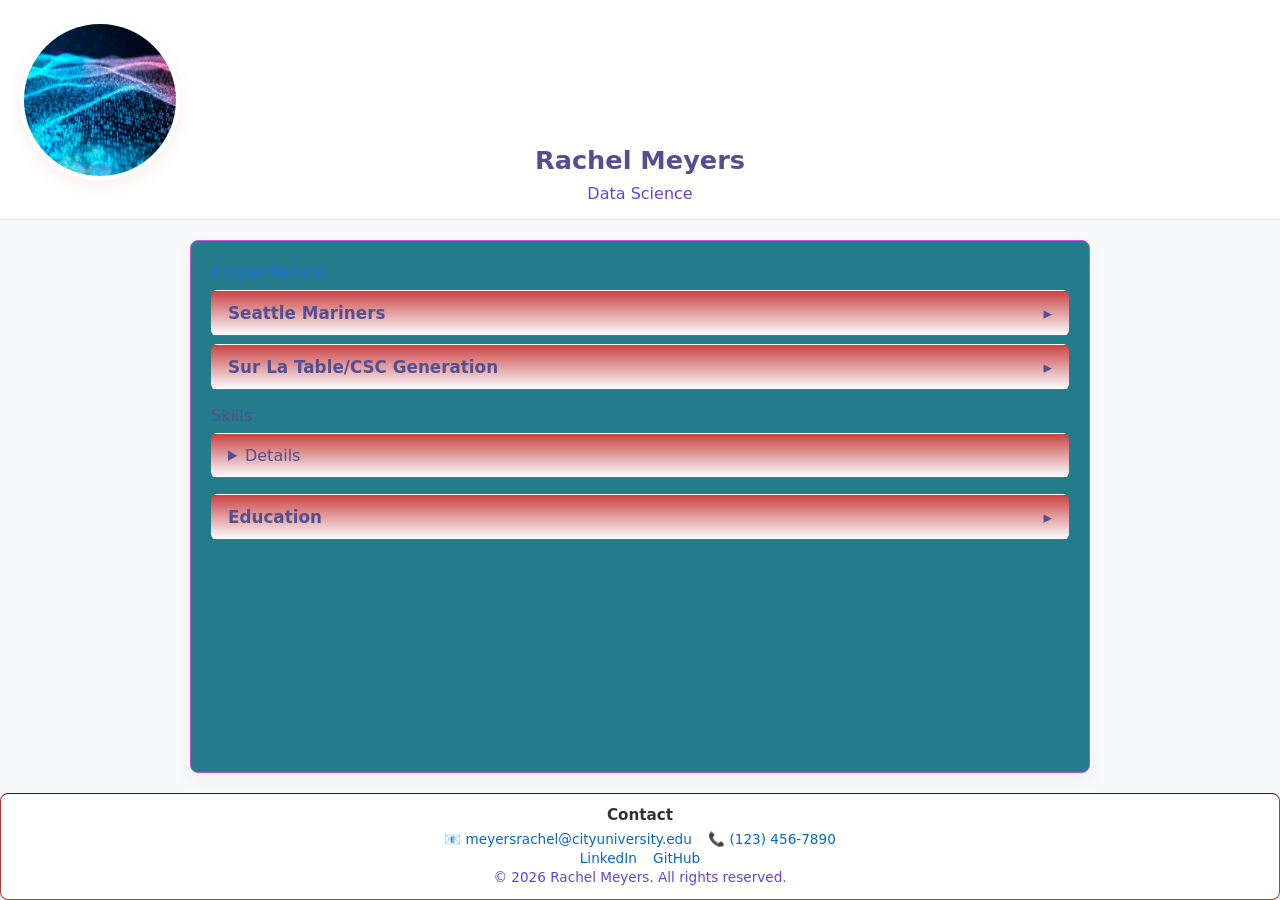
<file: MOD2/index.html>
<!DOCTYPE html>
<html lang="en">
    <head>
        <meta charset="UTF-8">
        <meta name="viewport" content="width=device-width, initial-scale=1.0">
        <title>Rachel Meyers Resume</title>
        <link rel="stylesheet" href="style.css">
    </head>
    <body>
        <header>
            <img src="binarywave.jpg" alt="Profile Picture">
            <h1>Rachel Meyers</h1>
            <p>Data Science</p>
        </header>
        <main>
            <section class="acordian"> 
                <h2>Experience</h2>
                <details class="acordian-item">
                    <summary>Seattle Mariners</summary>
                    <p>Parking Attendant (2026 - Present)</p>
                    <p>Responsibilities:</p>
                    <ul>
                        <li>Assist customers attending Mariners games and events.</li>
                        <li>Create a welcoming environment for fans.</li>
                        <li>Park vehicles in the correct way to create an efficient traffic flow.</li>
                    </ul>
                </details>
                <details class="acordian-item">
                    <summary>Sur La Table/CSC Generation</summary>
                    <p>IT Help Desk and Network Administration (2022 - 2024)</p>
                    <p>Responsibilities:</p>
                    <ul>
                        <li>Assisted in technical issues and network administration.</li>
                        <li>Made sure systems ran accourdingly for stores nationwide.</li>
                        <li>Provided support for technical issues with in office employees.</li>
                    </ul>
                </details>
            </section>

            <section class="acordian" id="skills">
                <summary>Skills</summary>
                 <details class="acordian-item">
                <h2>Skills</h2>
                <table>
                    <tr><td>HTML</td><td>Intermediate</td></tr>
                    <tr><td>CSS</td><td>Intermediate</td></tr>
                    <tr><td>JavaScript</td><td>Intermediate</td></tr>
                    <tr><td>React</td><td>Intermediate</td></tr>
                    <tr><td>Node.js</td><td>Intermediate</td></tr>
                </table>
                </details>
            </section>
            <details class="acordian-item">
        <summary>Education</summary>
                    <p>City University of Seattle (2024 - Present)</p>
                    <p>Bachelor in Data Science</p>
                    <ul>
                        <li>Data Analysis and Visualization: Analyzing datasets using Python, pandas, descriptive statistics, and data visualizations to identify trends and patterns.</li>
                        <li>SQL and Database Management: Writing SQL queries, working with relational databases, and organizing and retrieving data for analysis.</li>
                        <li>Machine Learning and Artificial Intelligence: Learning the fundamentals of neural networks, machine learning models, and generative AI.</li>

                        <p>Seattle Central Community College (2020 - 2023)</p>
                    <p>AAS-T Computer Network and Administration</p>
                    <ul>
                        <li>Computer Networking and Troubleshooting: Understanding network connectivity, diagnosing technical issues, and resolving hardware and software problems.</li>
                        <li>Network Administration and Systems Management: Working with computer systems, operating systems, network configurations, and user access.</li>
                        <li>Cybersecurity and Network Security: Understanding network vulnerabilities, security practices, access controls, and methods for protecting computer systems and data.</li>
                    </ul>
                </details>
                </section>
        </main>

        <footer>
            <h3>Contact</h3>
            <p>
                <a href="mailto:meyersrachel@cityuniversity.edu">📧 meyersrachel@cityuniversity.edu</a>
                <a href="tel:+123456789">📞 (123) 456-7890</a>
            </p>
            <p>
                <a href="https://linkedin.com/in/rachelmeyers26">LinkedIn</a>
                <a href="https://github.com/RachelMCityU">GitHub</a>
            </p>
            <p>&copy; 2026 Rachel Meyers. All rights reserved.</p>
        </footer>

        <script>
        // Make <details> behave like an exclusive accordion (only one open per section)
        document.querySelectorAll('.acordian').forEach(section => {
          section.addEventListener('click', e => {
            if (e.target.tagName.toLowerCase() === 'summary') {
              const clicked = e.target.parentElement;
              section.querySelectorAll('details.acordian-item').forEach(d => {
                if (d !== clicked) d.removeAttribute('open');
              });
            }
          });
        });

        // Clicking the "Skills" heading closes any open accordion items
        const skillsSection = document.getElementById('skills');
        if (skillsSection) {
          const skillsHeader = skillsSection.querySelector('h2');
          skillsHeader?.addEventListener('click', () => {
            document.querySelectorAll('details.acordian-item[open]').forEach(d => d.removeAttribute('open'));
          });
        }
        </script>
    </body>
</html>
</file>
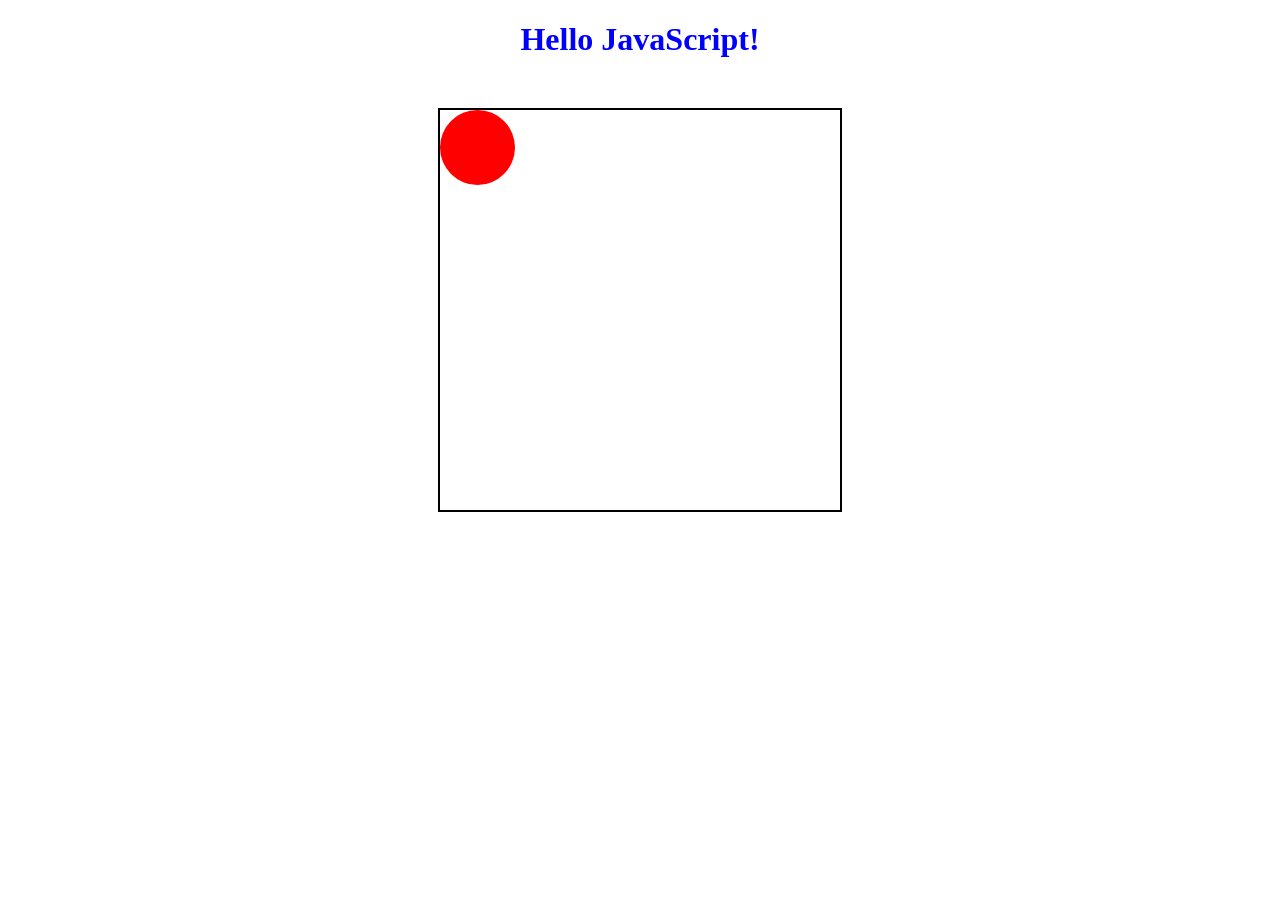
<file: MOD 3/IS312_module03_RachelMeyers/index.html>
<!DOCTYPE html>
<html>
    <head>
        <meta charset="utf-8">
        <title>HOS01E - JavaScript</title>

        <style>
            h1.center {
                text-align: center;
                color: blue;
            }

            /* Step 13: CSS for the outer container and inner ball */
            #container {
                width: 400px;
                height: 400px;
                position: relative;
                border: 2px solid black;
                margin: 50px auto;
            }

            #ball {
                width: 75px;
                height: 75px;
                background-color: red;
                border-radius: 50%;
                position: absolute;
            }
        </style>
    </head>

    <body>
        <div id="contents" title="Outer div">
            <h1 class="center">Hello JavaScript!</h1>
        </div>

        <!-- Container and Ball elements for the animation -->
        <div id="container">
            <div id="ball"></div>
        </div>

        <script>
            // Step 14: JavaScript configuration variables
            const ball = document.getElementById("ball");
            const container = document.getElementById("container");

            // Configuration
            const containerSize = 400;
            const ballSize = 75;
            const center = containerSize / 2; // 200
            const orbitRadius = center - (ballSize / 2); // 162.5

            let angle = 0; // Current rotation
            let speed = 0.05; // Adjust this to change how fast it spins
        </script>
    </body>
</html>
</file>
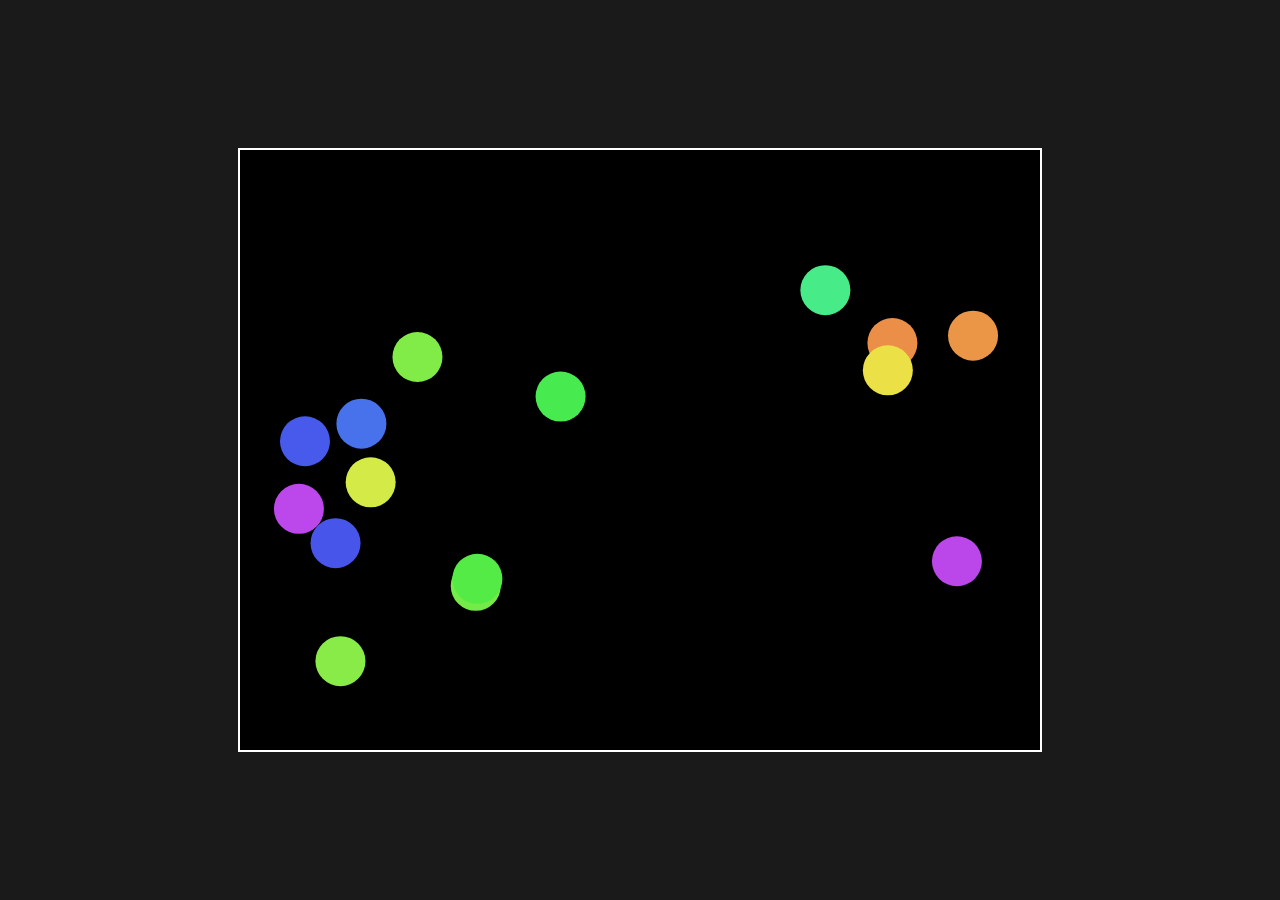
<file: MOD 3/IS312_module03_RachelMeyers/PE03/PE03Index.html>
<!DOCTYPE html>
<html lang="en">
<head>
    <meta charset="UTF-8">
    <title>PE03 - Screen Saver with Multiple Balls</title>
    <style>
        body {
            margin: 0;
            background-color: #1a1a1a;
            display: flex;
            justify-content: center;
            align-items: center;
            height: 100vh;
            color: white;
            font-family: sans-serif;
        }
        canvas {
            border: 2px solid #ffffff;
            background-color: #000000;
        }
    </style>
</head>
<body>

    <!-- Canvas element where the balls will bounce -->
    <canvas id="screenSaverCanvas" width="800" height="600"></canvas>

    <script>
        // 1. Get the canvas and context
        const canvas = document.getElementById("screenSaverCanvas");
        const ctx = canvas.getContext("2d");

        // 2. Define the Ball Class (Data Structure)
        class Ball {
            constructor(x, y, dx, dy, radius, color) {
                this.x = x;
                this.y = y;
                this.dx = dx;
                this.dy = dy;
                this.radius = radius;
                this.color = color;
            }

            // Method to draw an individual ball
            draw() {
                ctx.beginPath();
                ctx.arc(this.x, this.y, this.radius, 0, Math.PI * 2);
                ctx.fillStyle = this.color;
                ctx.fill();
                ctx.closePath();
            }

            // Method to update position and handle boundary collisions
            update() {
                this.x += this.dx;
                this.y += this.dy;

                // Bounce off left or right walls
                if (this.x - this.radius <= 0 || this.x + this.radius >= canvas.width) {
                    this.dx *= -1;
                }
                // Bounce off top or bottom walls
                if (this.y - this.radius <= 0 || this.y + this.radius >= canvas.height) {
                    this.dy *= -1;
                }
            }
        }

        // 3. Initialize an array to hold multiple balls
        let balls = [];

        function initBalls(numBalls) {
            balls = [];
            for (let i = 0; i < numBalls; i++) {
                let radius = 25;
                // Random starting position ensuring balls stay inside canvas bounds
                let x = Math.random() * (canvas.width - radius * 2) + radius;
                let y = Math.random() * (canvas.height - radius * 2) + radius;
                // Random velocities
                let dx = (Math.random() - 0.5) * 6;
                let dy = (Math.random() - 0.5) * 6;
                // Random colors using HSL
                let color = `hsl(${Math.random() * 360}, 80%, 60%)`;

                balls.push(new Ball(x, y, dx, dy, radius, color));
            }
        }

        // 4. Animation Engine Loop
        function animate() {
            // Clear the canvas on every frame
            ctx.clearRect(0, 0, canvas.width, canvas.height);

            // Loop through every ball, update its position, and redraw it
            balls.forEach(ball => {
                ball.update();
                ball.draw();
            });

            // Call the next frame recursively
            requestAnimationFrame(animate);
        }

        // 5. Run the initialization and start the animation
        initBalls(15); // Creates 15 bouncing balls
        animate();
    </script>
</body>
</html>
</file>
<file: MOD2/style.css>
:root{
  --bg: #f7f9fb;
  --muted: #6543e0;
}

*{box-sizing:border-box}
body{
  margin:0;
  font-family: system-ui, -apple-system, "Segoe UI", Roboto, "Helvetica Neue", Arial;
  background:var(--bg);
  color:#534f91;
  display:flex;
  flex-direction:column;
  min-height:100vh;
}

/* Header layout: image left, name + title centered at bottom */
header{
  position:relative;
  height:220px;
  background:#fff;
  border-bottom:1px solid #e6e6e6;
  overflow:hidden;
}

/* Round profile picture positioned left */
header img{
    position:absolute;
  left:20px;
  top:20px;
  width:160px;
  height:160px;
  object-fit:cover;
  border-radius:50%;
  border:4px solid #fff;
  box-shadow:0 6px 18px rgba(192, 80, 80, 0.08);
}

/* Name centered horizontally, anchored near the bottom */
header h1{
  position:absolute;
  left:50%;
  transform:translateX(-50%);
  bottom:44px;
  margin:0;
  font-size:1.6rem;
  font-weight:600;
  text-align:center;
}

/* Title centered below the name */
header p{
  position:absolute;
  left:50%;
  transform:translateX(-50%);
  bottom:16px;
  margin:0;
  color:var(--muted);
  text-align:center;
  font-size:1rem;
}

/* Responsive adjustments */
@media (max-width:520px){
  header{
    height:180px;
  }
  header img{
    left:12px;
    top:12px;
    width:110px;
    height:110px;
  }
  header h1{ bottom:40px; font-size:1.2rem; }
  header p{ bottom:12px; font-size:0.95rem; }
}

/* Border around main content */
main{
  max-width:900px;
  margin:20px auto;
  padding:20px;
  background:#247c8b;
  border:1px solid #c157d6;
  border-radius:8px;
  box-shadow:0 8px 24px rgba(0,0,0,0.04);
  flex:1;
  width:100%;
}

/* Accordion (spelled as in HTML: "acordian") */
.acordian{
  margin-bottom:16px;
}

/* Use details/summary as block elements so opening pushes following items down */
.acordian-item{
  display:block;
  padding:12px 16px;
  border-radius:6px;
  background:linear-gradient(180deg, #ca4242, #fbfdff);
  border:1px solid transparent;
  margin:8px 0;
  cursor:pointer;
  transition:box-shadow .2s, border-color .2s;
}

/* When open, allow natural flow and add elevation */
.acordian-item[open]{
  box-shadow:0 8px 22px rgba(0,0,0,0.06);
  border-color:#466ca5;
}

/* Style the summary row */
.acordian-item summary{
  list-style:none;
  outline:none;
  -webkit-user-select:none;
  user-select:none;
  display:block;
  font-weight:600;
  font-size:1.05rem;
  margin:0;
  padding:0;
}

/* Remove native marker and add simple indicator */
.acordian-item summary::-webkit-details-marker{ display:none; }
.acordian-item summary::marker{ content: none; }
.acordian-item summary::after{
  content: "▸";
  float:right;
  transition:transform .18s;
}
.acordian-item[open] summary::after{
  transform:rotate(90deg);
}

/* Space for details content; natural flow will push next items down */
.acordian-item > *:not(summary){
  margin-top:8px;
}

/* Tidy headings inside items */
.acordian-item h3{
  margin:0 0 8px 0;
  font-size:1.05rem;
}

/* Make lists collapse smoothly by allowing height change of inner content */
.acordian-item ul{
  margin:8px 0 0 16px;
}

/* Small tweak for the section headings */
.acordian > h2{
  margin:0 0 8px 0;
  font-size:1.15rem;
  color:#2273be;
}

/* Footer with contact information */
footer{
  width: 100%;

  margin-top: auto;
  padding:20px;
  background:#fff;
  border:1px solid #be3636;
  border-radius:8px;
  text-align:center;
  color:var(--muted);
  font-size:0.95rem;
}

footer h3{
  margin:0 0 12px 0;
  font-size:1rem;
  color:#333;
}

footer a{
  color:#0366d6;
  text-decoration:none;
  margin:0 8px;
  transition:color .2s;
}

footer a:hover{
  color:#0256c7;
  text-decoration:underline;
}

footer p{
  margin:0;
  line-height:1.6;
}

/* Footer pinned to bottom - thin and minimal */
footer{
  width:100%;
  margin-top:auto;
  padding:12px 20px;
  background:#fff;
  border-top:1px solid #14169e;
  text-align:center;
  color:var(--muted);
  font-size:0.85rem;
}

footer h3{
  margin:0 0 6px 0;
  font-size:0.95rem;
  color:#333;
}

footer a{
  color:#0366d6;
  text-decoration:none;
  margin:0 6px;
  transition:color .2s;
}

footer a:hover{
  color:#0256c7;
  text-decoration:underline;
}

footer p{
  margin:0;
  line-height:1.4;
}
</file>
